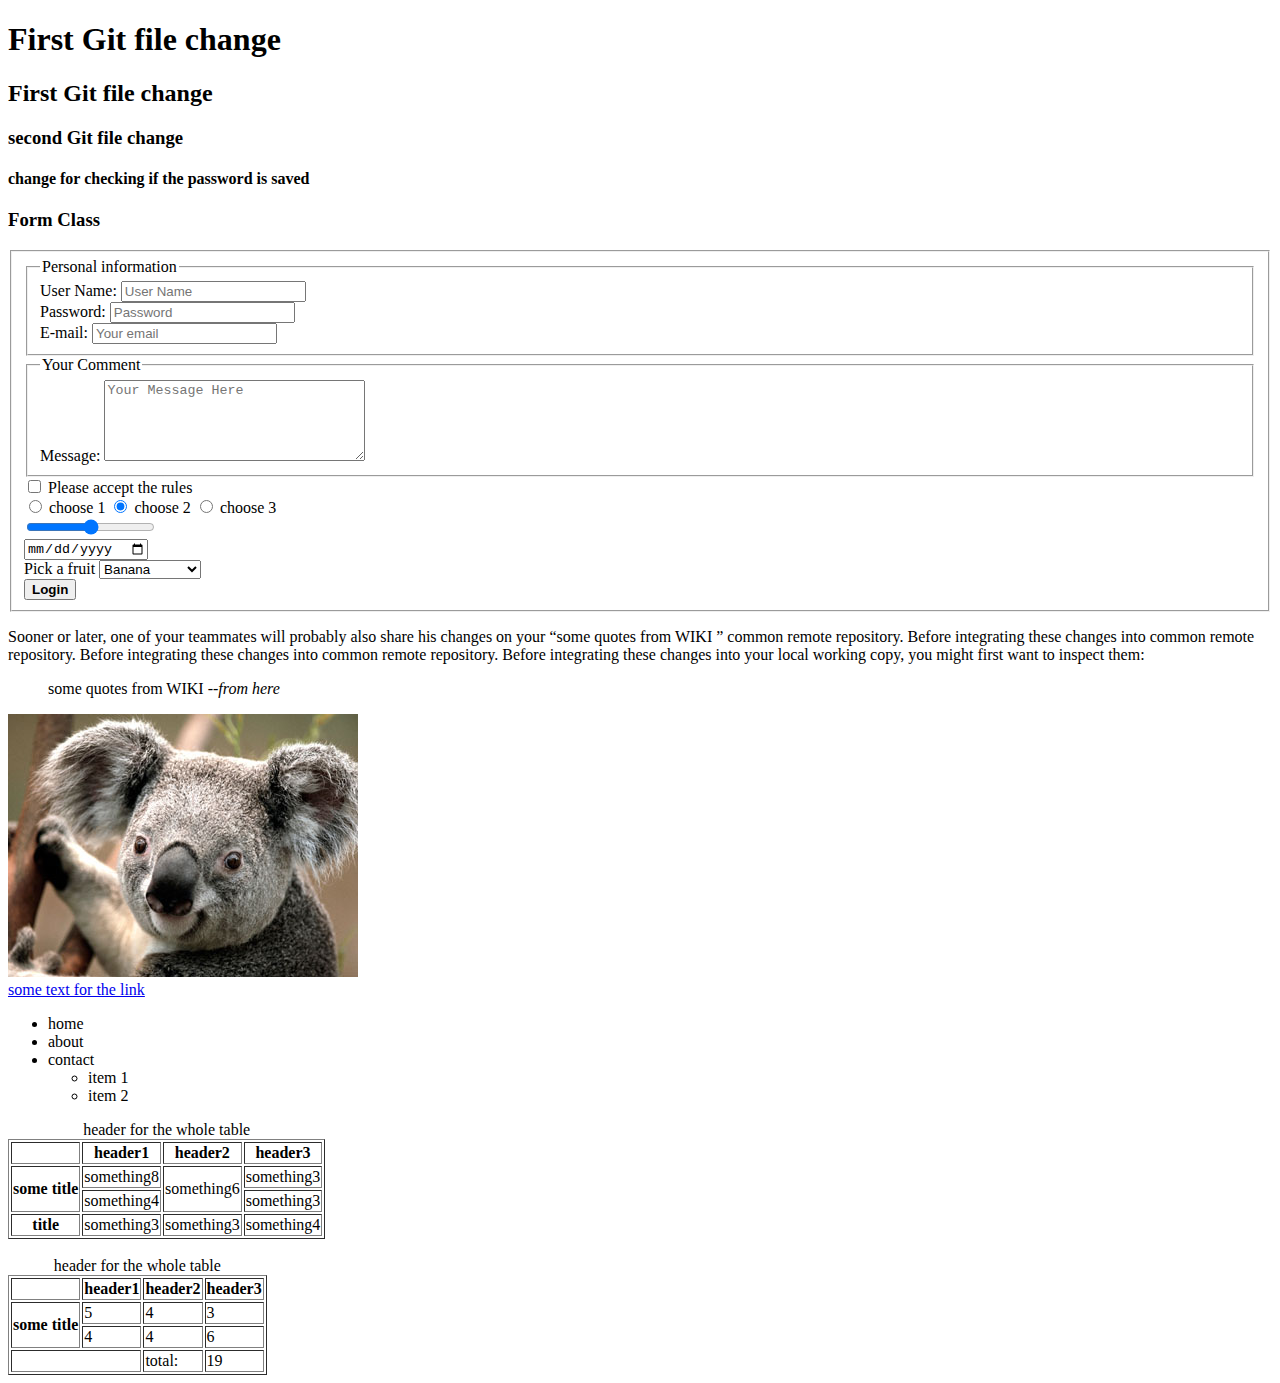
<file: index.html>
<!DOCTYPE html>
<html>
<head>
	<meta charset="utf-8">
	<title>לימוד נטקרפט</title>
	
</head>
	<body>
		<h1 title="hover over the header">First Git file change</h1>
		<h2>First Git file change</h2>
		<h3>second Git file change</h3>
		<h4>change for checking if the password is saved</h4>
		<!-- some comment -->

		<!-- Form class-->
			<h3>Form Class</h3>
			<form action="test.html" method="Get"><!--method default is 'Get'-->
				<fieldset>
					<fieldset>
						<legend>Personal information</legend>
						<div>
					        <label for="name">User Name:</label><!-- the for att gives us the option to get focus on the input cell by the coresponding id -->
					        <input type="text" id="name" name="name" value="" placeholder="User Name"/>
					    </div>

					    <div>
					        <label for="pass">Password:</label>
					        <input type="password" id="pass" name="pass" value="" placeholder="Password"/>
					    </div>

					    <div>
					        <label for="mail">E-mail:</label>
					        <input type="email" id="mail" placeholder="Your email" />
					    </div>
					</fieldset>

				    <fieldset>
						<legend>Your Comment</legend>
						<div>
					        <label for="msg">Message:</label>
					        <textarea name="msg" id="msg" cols="30" rows="5" placeholder="Your Message Here"></textarea>
					    </div>	
					</fieldset>

					<div>
						<input type="checkbox" id="accpet" name="accpet">
						<label for="accpet">Please accept the rules</label>
					</div>

					<div>
						<input type="radio" id="radio1" name="radio" value="1">
						<label for="radio1">choose 1</label>

						<input type="radio" id="radio2" name="radio" value="2" checked="">
						<label for="radio2">choose 2</label>

						<input type="radio" id="radio3" name="radio" value="3">
						<label for="radio3">choose 3</label>
					</div>

					<div>
						<input type="range">
					</div>

					<div>
						<input type="date">
					</div>

					<div>
						<label for="myFruit">Pick a fruit</label>
					    <select id="myFruit" name="fruit">
					      <!-- There is a trick here you think you'll pick
					         a banana but you'll eat an orange >:-) -->
					      <option value="orange">Banana</option>
					      <option>Cherry</option>
					      <optgroup label="berries">
					        <option>Blueberry</option>
					        <option>Raspberry</option>
					        <option>Strawberry</option>
					      </optgroup>
					    </select>
					</div>
					<button type="submit"><b>Login</b></button><!-- by default button is type=submit -->
				</fieldset>
			</form>
			

		

		<p>Sooner or later, one of your teammates will probably also share his changes on your 
		<q cite="--from here">some quotes from WIKI </q>
		
		common remote repository. Before integrating these  changes into common remote repository. Before integrating these  changes into common remote repository. Before integrating these  changes into your local working copy, you might first want to inspect them:</p>

		<blockquote>
			some quotes from WIKI 
			<cite>--from here</cite>
		</blockquote>

		<div>
			<img src="img/Koala.jpg" width="350" height="263" alt="my face" title="my face">
		</div>

		<a href="test.html" target="_blank">some text for the link</a>
		<ul>
			<li>home</li>
			<li>about</li>
			<li>contact
				<ul>
					<li>item 1</li>
					<li>item 2</li>
				</ul>
			</li>
		</ul>

		<table border="1">
			<caption>header for the whole table</caption>
			<tr>
				<th></th>
				<th>header1</th>
				<th>header2</th>
				<th>header3</th>
			</tr>
			<tr>
				<th rowspan="2">some title</th>
				<td>something8</td>
				<td rowspan="2">something6</td>
				<td>something3</td>
			</tr>
			<tr>
				<!--have the same title as above -->
				<!--space taken by row above -->
				<td>something4</td>
				<td>something3</td>
				
			</tr>
			<tr>
				<th>title</th>
				<td>something3</td>
				<td>something3</td>
				<td>something4</td>
				
			</tr>
		</table>
		<br>
		<table border="1">
			<caption>header for the whole table</caption>
			<thead>
				<tr>
					<th></th>
					<th scope="col">header1</th>
					<th scope="col">header2</th>
					<th scope="col">header3</th>
				
				</tr>
			</thead>
			<tbody>
				<tr>
					<th scope="" rowspan="2">some title</th>
					<td>5</td>
					<td>4</td>
					<td>3</td>
				
				</tr>
				<tr>
					<!--have the same title as above -->
					<td>4</td>
					<td>4</td>
					<td>6</td>
					
				</tr>
			</tbody>
			<tfoot>
				<tr>
				<td colspan="2"></td>
				<td>total:</td>
				<td>19</td>
				
			</tr>
			</tfoot>
		</table>
	</body>
</html>
</file>
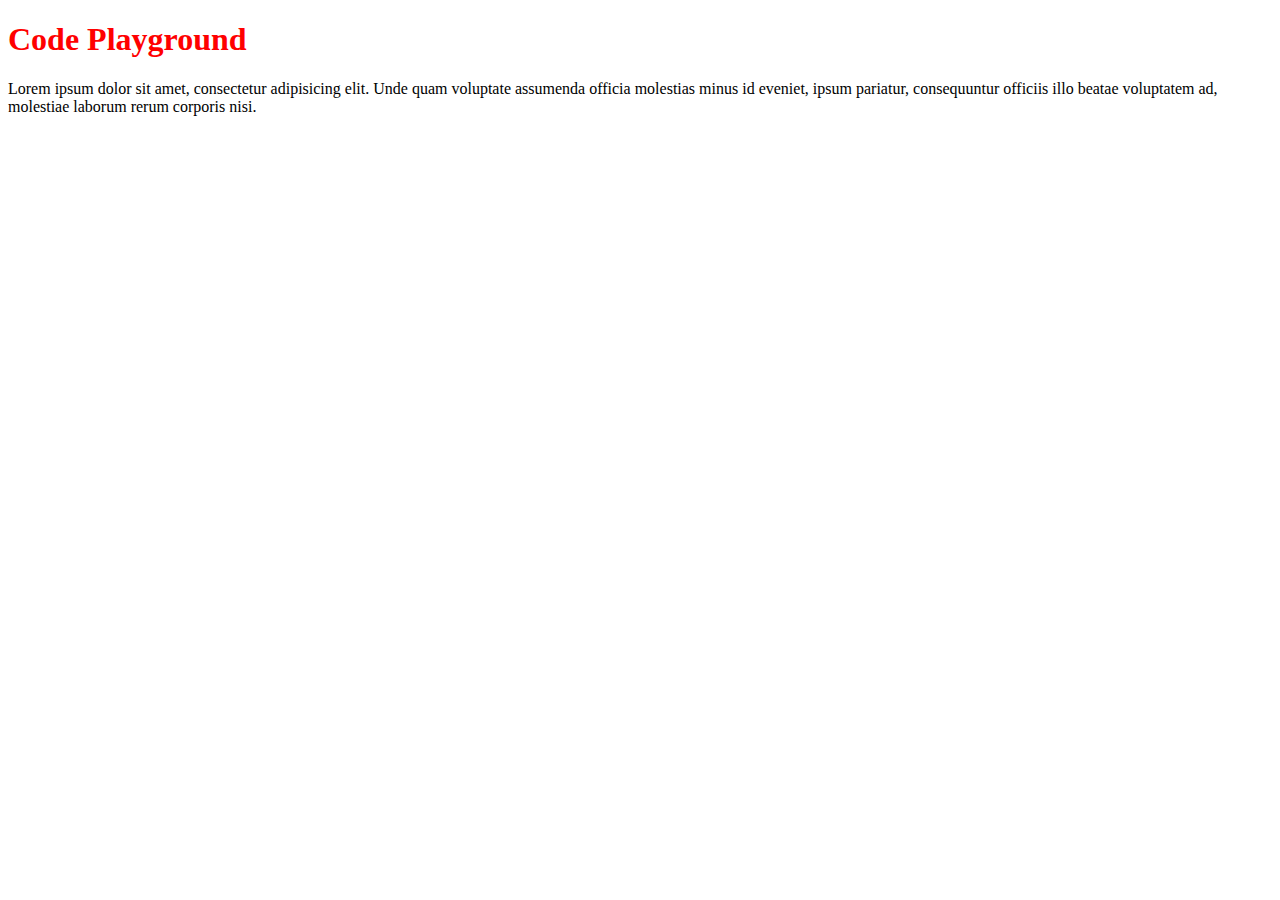
<file: CSS class.html>
<!DOCTYPE html>
<html lang="en">
<head>
	<meta charset="UTF-8">
	<title>Code Play Ground</title>
<!-- <link rel="stylesheet" href="css/main.css"> -->
	<style>

		h1   {
			color: red;
		}
	
	</style>

</head>
<body>
	<h1>Code Playground</h1>


	Lorem ipsum dolor sit amet, consectetur adipisicing elit. Unde quam voluptate assumenda officia molestias minus id eveniet, ipsum pariatur, consequuntur officiis illo beatae voluptatem ad, molestiae laborum rerum corporis nisi.
</body>
</html>
</file>
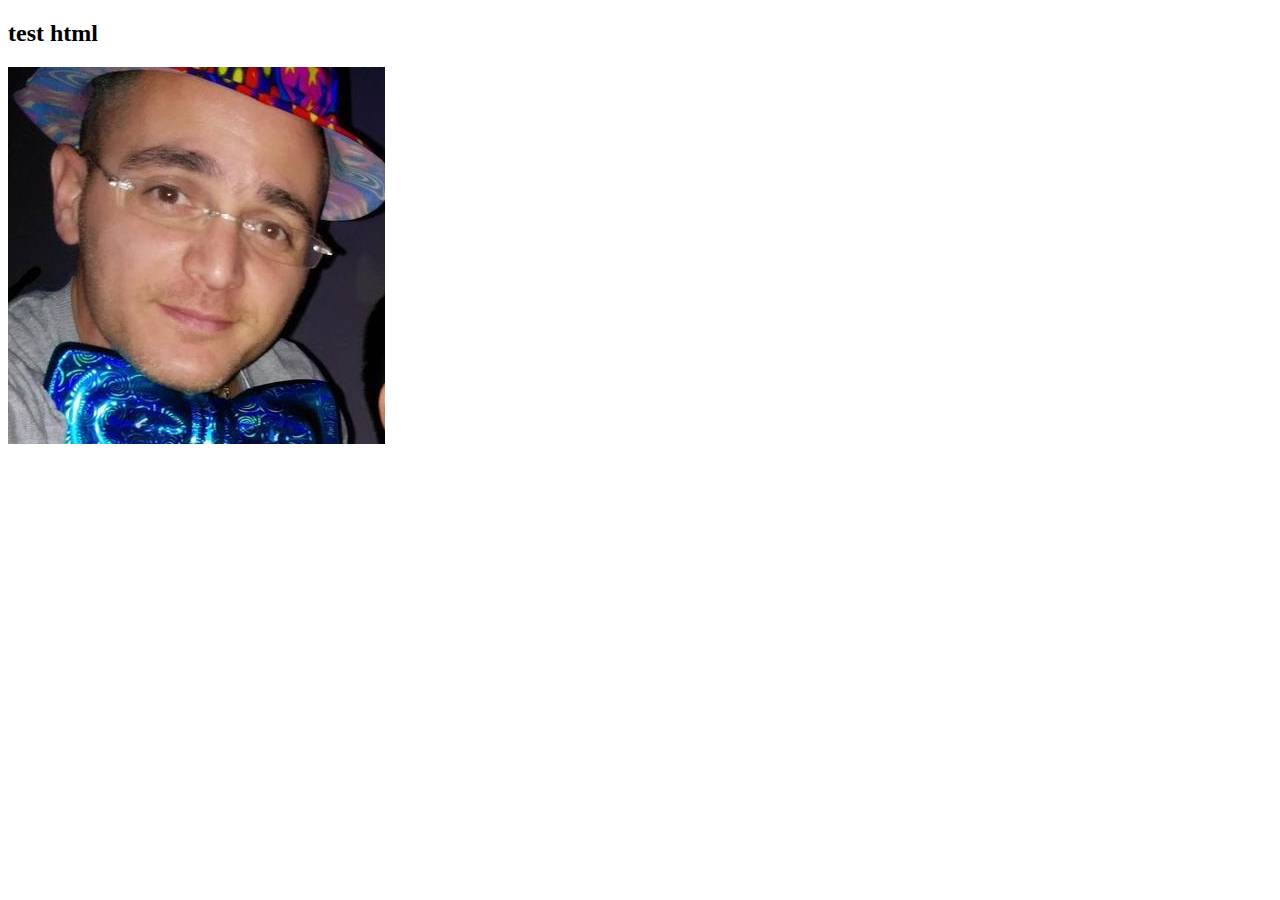
<file: test.html>
<!DOCTYPE html>
<html lang="en">
<head>
	<meta charset="UTF-8">
	<title>Document</title>
</head>
<body>
	<h2>test html</h2>
	<div>
		<img src="img/mypic.jpg" alt="my face" title="my face">
	</div>	
</body>
</html>
</file>
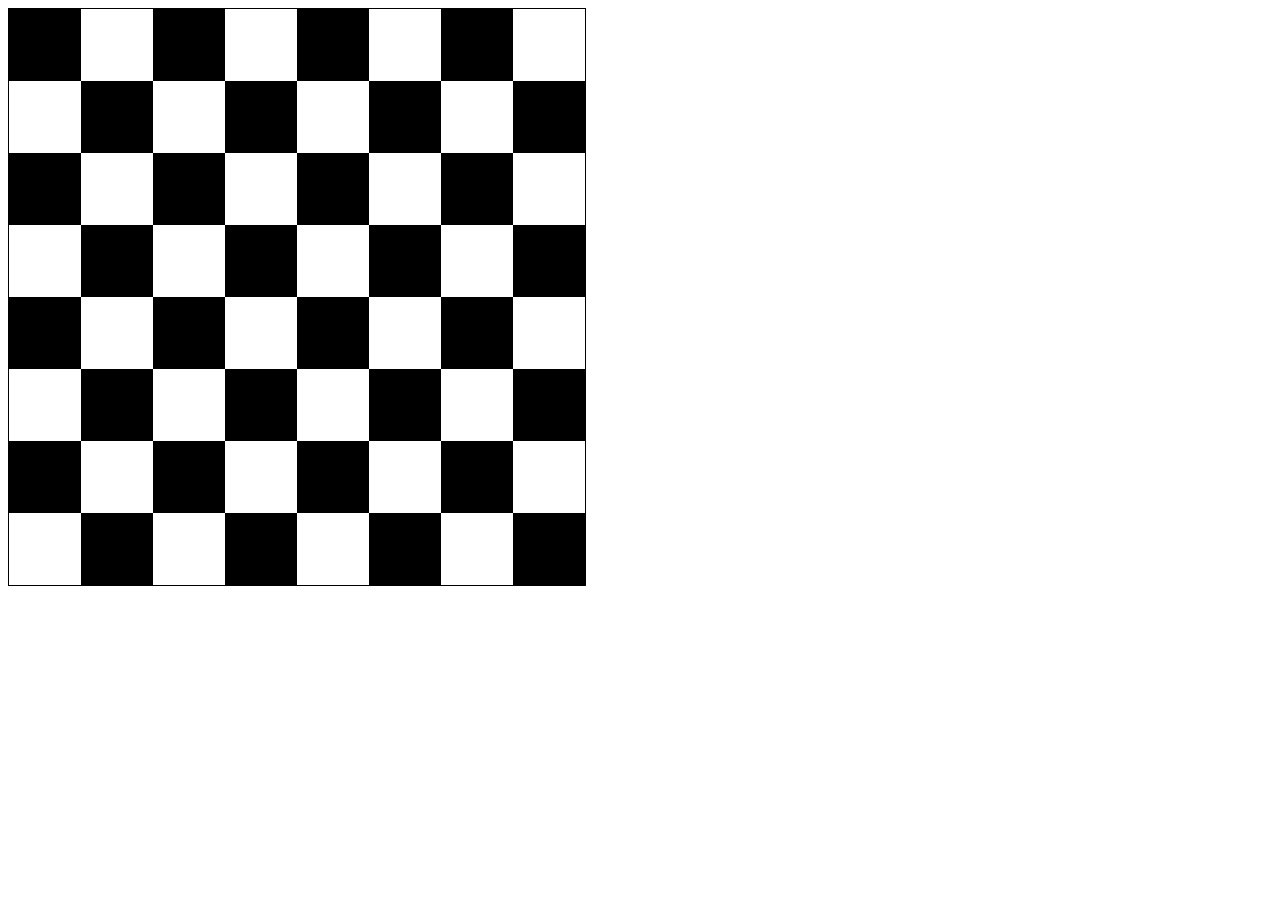
<file: exercises/css exercise/chess board/chess board.html>
<!DOCTYPE html>
<html lang="en">
<head>
	<meta charset="UTF-8">
	<link rel="stylesheet" href="exercise.css">
	<title>chess board css exercise</title>
</head>
<body>
	<table>
		<tr>
			<td></td>
			<td></td>
			<td></td>
			<td></td>
			<td></td>
			<td></td>
			<td></td>
			<td></td>
		</tr>
		<tr>
			<td></td>
			<td></td>
			<td></td>
			<td></td>
			<td></td>
			<td></td>
			<td></td>
			<td></td>
		</tr>
		<tr>
			<td></td>
			<td></td>
			<td></td>
			<td></td>
			<td></td>
			<td></td>
			<td></td>
			<td></td>
		</tr>
		<tr>
			<td></td>
			<td></td>
			<td></td>
			<td></td>
			<td></td>
			<td></td>
			<td></td>
			<td></td>
		</tr>
		<tr>
			<td></td>
			<td></td>
			<td></td>
			<td></td>
			<td></td>
			<td></td>
			<td></td>
			<td></td>
		</tr>
		<tr>
			<td></td>
			<td></td>
			<td></td>
			<td></td>
			<td></td>
			<td></td>
			<td></td>
			<td></td>
		</tr>
		<tr>
			<td></td>
			<td></td>
			<td></td>
			<td></td>
			<td></td>
			<td></td>
			<td></td>
			<td></td>
		</tr>
		<tr>
			<td></td>
			<td></td>
			<td></td>
			<td></td>
			<td></td>
			<td></td>
			<td></td>
			<td></td>
		</tr>
	</table>

</body>
</html>
</file>
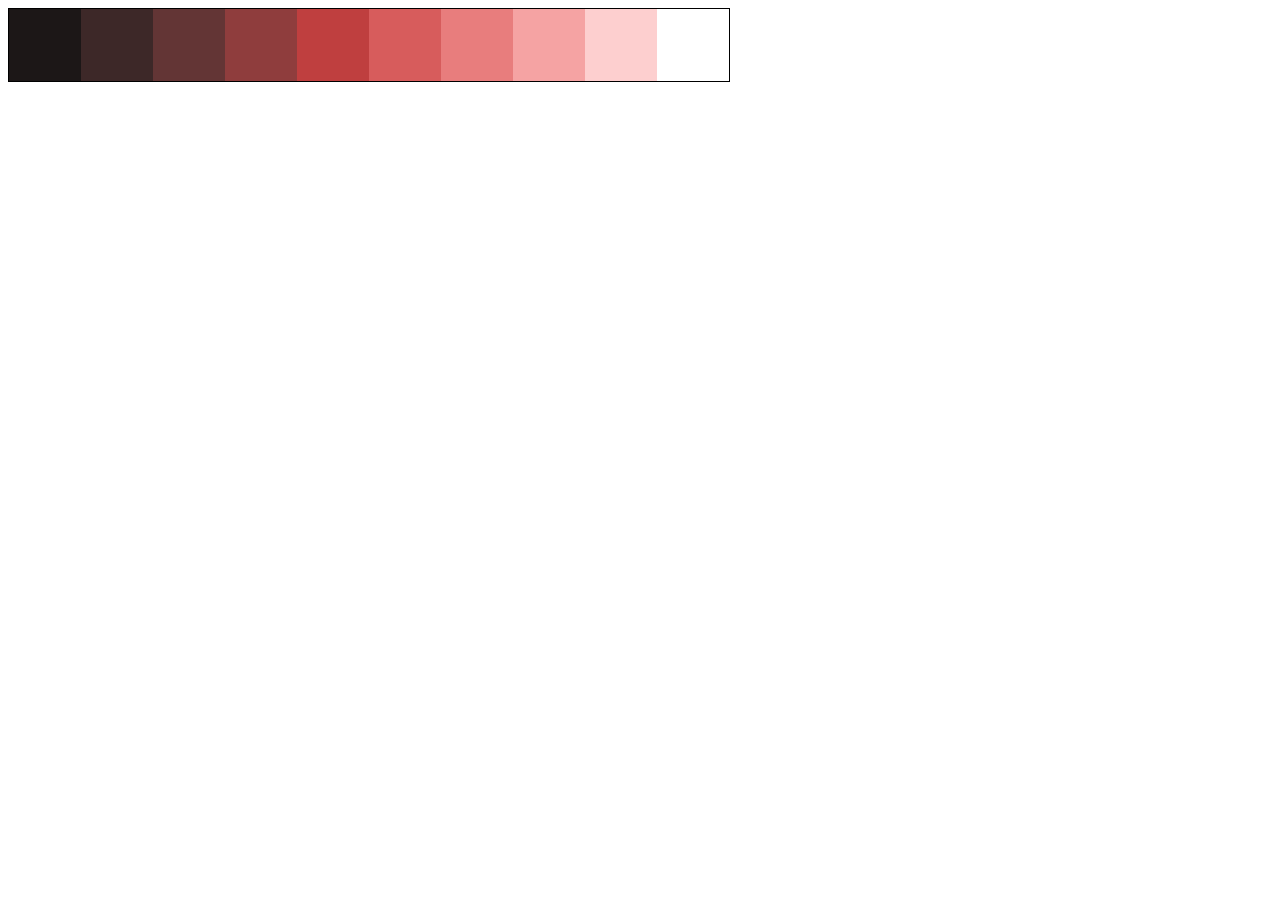
<file: exercises/css exercise/gradient/gradient.html>
<!DOCTYPE html>
<html lang="en">
<head>
	<meta charset="UTF-8">
	<title>Gardient</title>
	<link rel="stylesheet" href="grad.css">
</head>
<body>
	<table>
		<tr>
			<td></td>
			<td></td>
			<td></td>
			<td></td>
			<td></td>
			<td></td>
			<td></td>
			<td></td>
			<td></td>
			<td></td>
		</tr>
	</table>
</body>
</html>
</file>
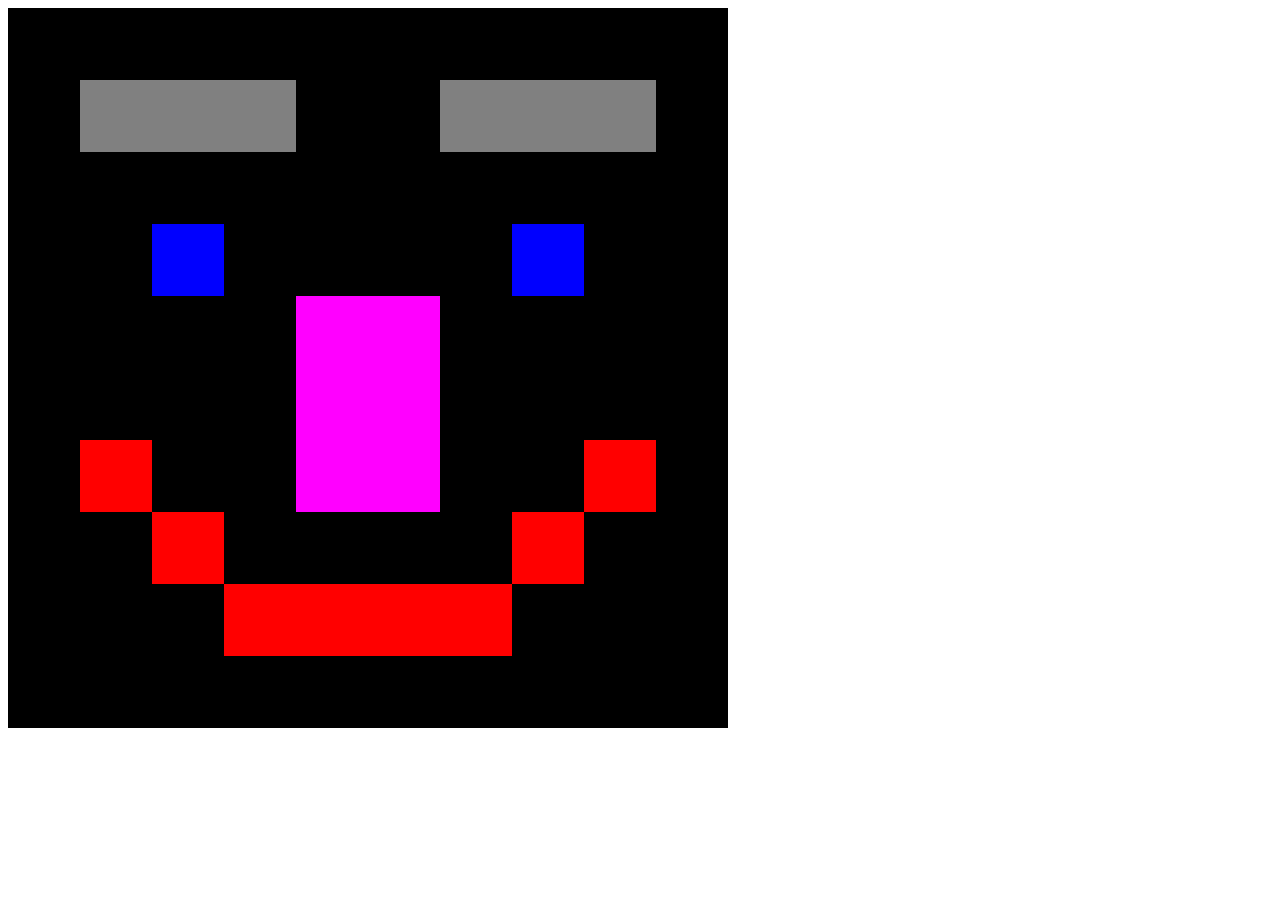
<file: exercises/css exercise/smile/smile.html>
<!DOCTYPE html>
<html lang="en">
<head>
	<meta charset="UTF-8">
	<link rel="stylesheet" href="smile.css">
	<title>Smile</title>
</head>
<body>


	<table>
	  <tr>
	    <td></td>
	    <td></td>
	    <td></td>
	    <td></td>
	    <td></td>
	    <td></td>
	    <td></td>
	    <td></td>
	    <td></td>
	    <td></td>
	  </tr>
	  <tr>
	    <td></td>
	    <td class="brow"></td>
	    <td></td>
	    <td></td>
	    <td></td>
	    <td></td>
	    <td class="brow"></td>
	    <td></td>
	    <td></td>
	    <td></td>
	  </tr>
	  <tr>
	    <td></td>
	    <td></td>
	    <td></td>
	    <td></td>
	    <td></td>
	    <td></td>
	    <td></td>
	    <td></td>
	    <td></td>
	    <td></td>
	  </tr>
	  <tr>
	    <td data-not-eye></td>
	    <td data-not-eye></td>
	    <td></td>
	    <td data-not-eye></td>
	    <td data-not-eye></td>
	    <td data-not-eye></td>
	    <td data-not-eye></td>
	    <td></td>
	    <td data-not-eye></td>
	    <td data-not-eye></td>
	  </tr>
	  <tr>
	    <td>foo</td>
	    <td>foo</td>
	    <td>foo</td>
	    <td>foo</td>
	    <td></td>
	    <td></td>
	    <td>foo</td>
	    <td>foo</td>
	    <td>foo</td>
	    <td>foo</td>
	  </tr>  
	  <tr>
	    <td>foo</td>
	    <td>foo</td>
	    <td>foo</td>
	    <td>foo</td>
	    <td></td>
	    <td></td>
	    <td>foo</td>
	    <td>foo</td>
	    <td>foo</td>
	    <td>foo</td>
	  </tr>
	  <tr>
	    <td data-foo="bar"></td>
	    <td data-foo="smilebar"></td>
	    <td data-foo="bar"></td>
	    <td data-foo="bar"></td>
	    <td data-foo="barbaz"></td>
	    <td data-foo="bar baz"></td>
	    <td data-foo="bar"></td>
	    <td data-foo="bar"></td>
	    <td data-foo="smilebar"></td>
	    <td data-foo="bar"></td>
	  </tr>
	  <tr>
	    <td></td>
	    <td></td>
	    <td></td>
	    <td></td>
	    <td></td>
	    <td></td>
	    <td></td>
	    <td></td>
	    <td></td>
	    <td></td>
	  </tr>
	  <tr>
	    <td></td>
	    <td></td>
	    <td></td>
	    <td><a href="http://www.netcraft.co.il"></a></td>
	    <td><a href="http://www.netcraft.co.il"></a></td>
	    <td><a href="http://www.netcraft.co.il"></a></td>
	    <td><a href="http://www.netcraft.co.il"></a></td>
	    <td></td>
	    <td></td>
	    <td></td>
	  </tr>
	  <tr>
	    <td></td>
	    <td></td>
	    <td></td>
	    <td></td>
	    <td></td>
	    <td></td>
	    <td></td>
	    <td></td>
	    <td></td>
	    <td></td>
	  </tr>
	</table>
</body>
</html>
</file>
<file: css/main.css>
h1   {
	color: red;
}
</file>
<file: exercises/css exercise/chess board/exercise.css>
table {
    border-collapse: collapse;
    border: 1px solid black;
}

td {
	height: 70px;
	width: 70px;
}

tr:nth-of-type(2n+1) td:nth-of-type(2n+1),
tr:nth-of-type(2n) td:nth-of-type(2n)
 {
	background: black;
}
</file>
<file: exercises/css exercise/gradient/grad.css>
table {
    border-collapse: collapse;
    border: 1px solid black;
}

td {
	height: 70px;
	width: 70px;
}

td:nth-child(1) {
	background: #1c1717;
}
td:nth-child(2) {
	background: #3d2828;
}
td:nth-child(3) {
	background: #633535;
}
td:nth-child(4) {
	background: #8f3d3d;
}
td:nth-child(5) {
	background: #bf3f3f;
}
td:nth-child(6) {
	background: #d75c5c;
}
td:nth-child(7) {
	background: #e87d7d;
}
td:nth-child(8) {
	background: #f5a3a3;
}
td:nth-child(9) {
	background: #fdcfcf;
}
</file>
<file: exercises/css exercise/smile/smile.css>
table {
    border-collapse: collapse;
    
}

td {
	height: 70px;
	width: 70px;
	background: black;
}
.brow,
.brow + td,
.brow + td + td {
	background: grey;
}

tr:nth-child(4) > td:not([data-not-eye]) {
	background: blue;
}

tr:nth-child(5) > td:empty,
tr:nth-child(6) > td:empty,
td[data-foo*="baz"]{
	background: #FF00FF;
}

td[data-foo*="smile"],
tr:nth-child(8) > td:nth-child(5n+3),
 tr:nth-child(9) > td:not(:empty) {
	background: red;
}
</file>
